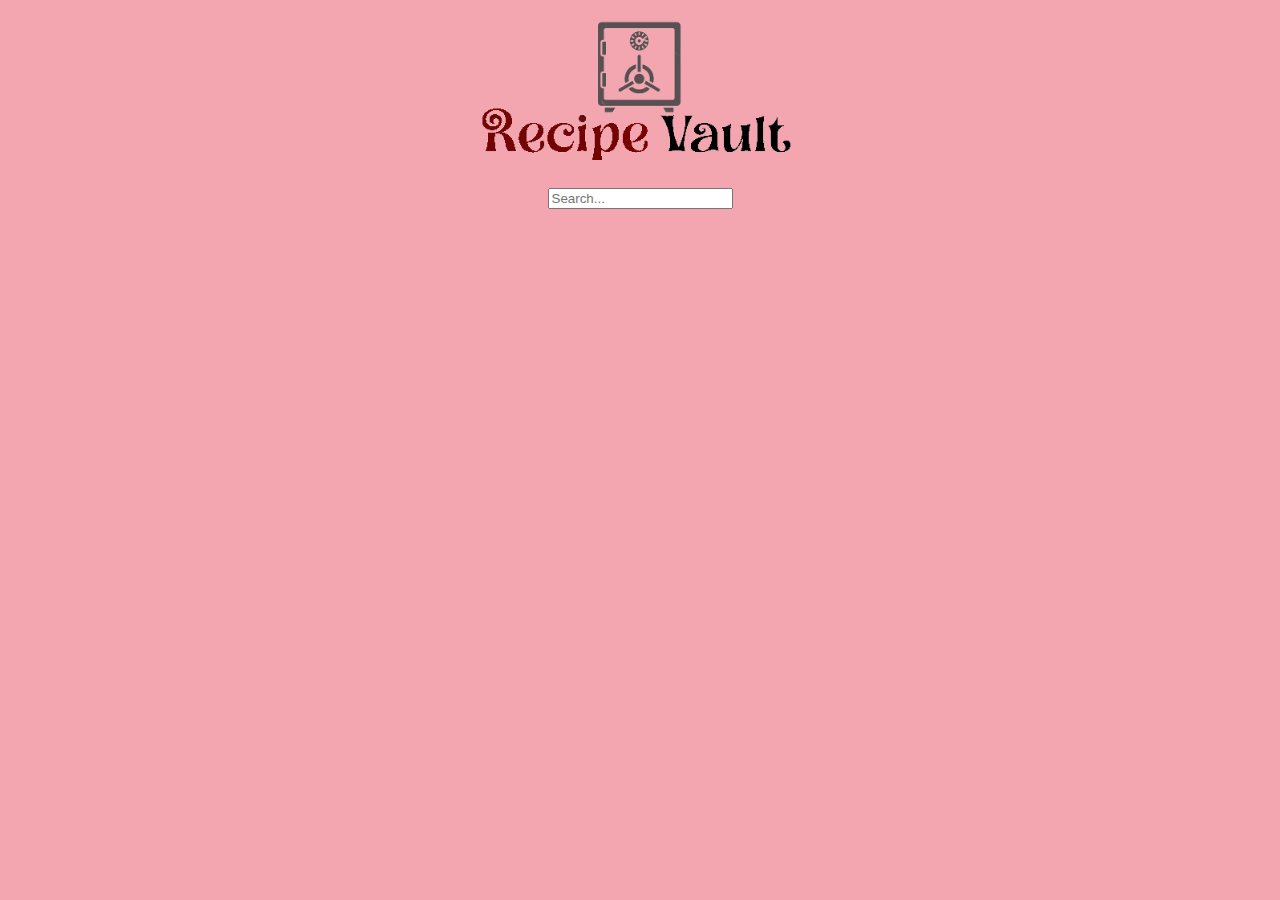
<file: index.html>
<!DOCTYPE html>
<html lang="en">
<head>
    <meta charset="UTF-8">
    <meta name="viewport" content="width=device-width, initial-scale=1.0">
    <title>Recipe Vault</title>
    <link rel="stylesheet" href="styles.css">

</head>
<body>
    
<div class="centerLogo">
    <img src="RecipeVaultLogo.png" alt="Logo" id="myLogo"> 
</div>

<div class="searchBar">
 <form action="">
    <input type="search" name="query" placeholder="Search...">
 </form>
</div>

</body>
</html>
</file>
<file: styles.css>
body {
    background-color: rgb(243, 165, 176);
    margin: 0; /* Remove default body margin */
}

.centerLogo{
    text-align: center;
}
#myLogo {
    padding: 20px;
    width: 320px;
    height: auto;
}
.searchBar{
    text-align: center;
}
</file>
